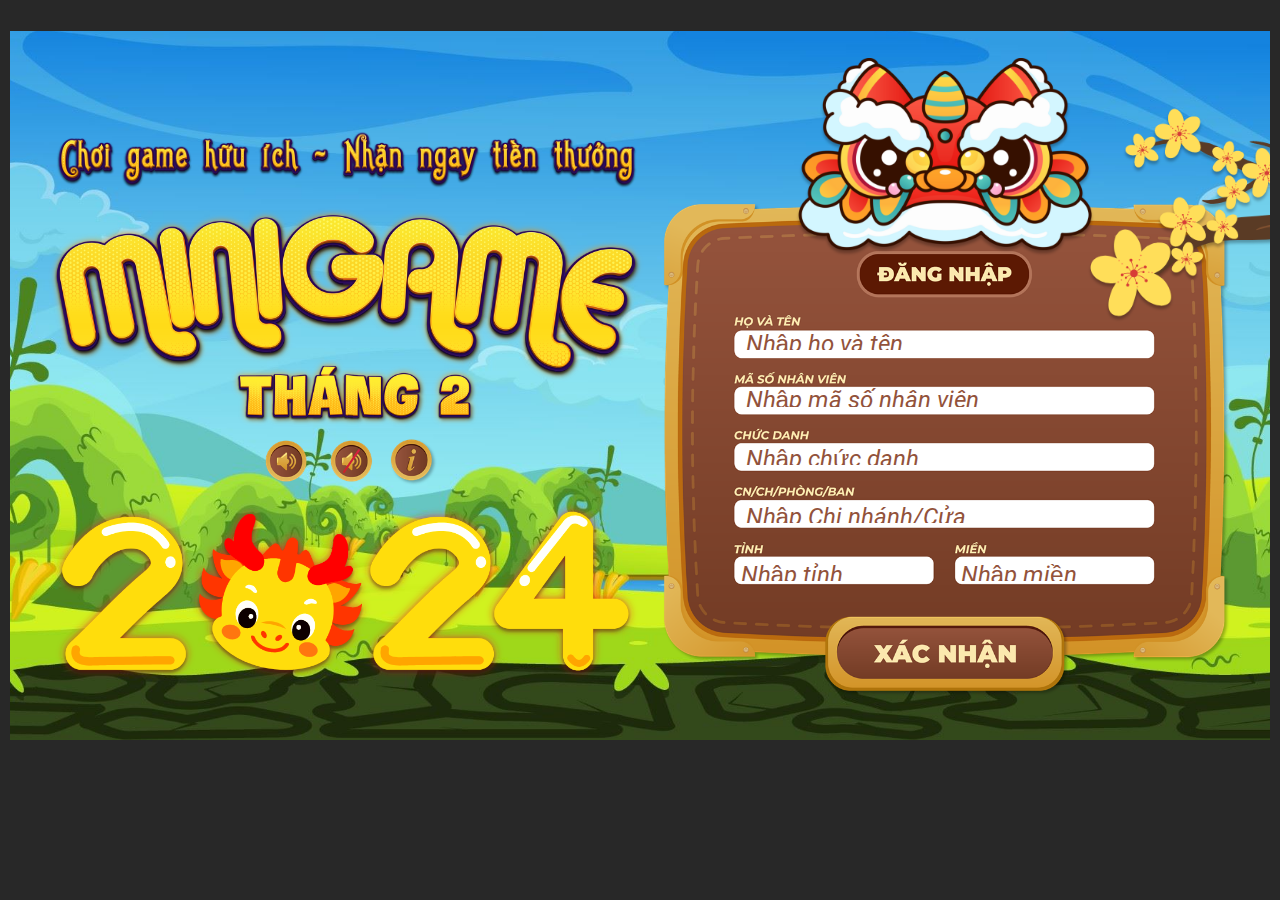
<file: index.html>
﻿<!doctype html>
<html lang="vi-VN">
<head>
  <meta charset="utf-8">
  <!-- Created using Storyline 360 x64 - http://www.articulate.com  -->
  <!-- version: 3.90.32893.0 -->
  <title>MINIGAME L&#7852;T H&#204;NH &#272;O&#193;N CH&#7918;</title>
  <meta http-equiv="x-ua-compatible" content="IE=edge"/>
  <meta name="viewport" content="width=device-width,initial-scale=1,user-scalable=no,shrink-to-fit=no,minimal-ui"/>
  <meta name="apple-mobile-web-app-capable" content="yes"/>
  <style>
    html, body { height: 100%; padding: 0; margin: 0 }
    #app { height: 100%; width: 100%; }
  </style>

  <script>
    window.DS = {};
    window.globals = {
      DATA_PATH_BASE: '',
      HAS_FRAME: true,
      HAS_SLIDE: true,

      lmsPresent: false,
      tinCanPresent: false,
      cmi5Present: false,
      aoSupport: false,
      scale: 'noscale',
      captureRc: false,
      browserSize: 'optimal',
      bgColor: '#282828',
      features: 'DropInAcc,DropInBase,DropInCore,DropInInteractions,DropInMisc,DropInVectors,DropInVideo,LayerPresentAsDialog,MultipleQuizTracking,UpdatedThemeEditor',
      themeName: 'unified',
      preloaderColor: '#FFFFFF',
      suppressAnalytics: false,
      productChannel: 'stable',
      publishSource: 'storyline',
      aid: 'aid|982b5509-1b52-4184-85fe-4e219e0c3761',
      cid: '703c6d7a-6cf3-4b92-a9c9-28b495076713',
      playerVersion: '3.90.32893.0',
      publishTimestamp: '2024-08-17T09:46:41.4989556Z',
      maxIosVideoElements: 10,
      connectionSettings: { message: 'Ba%CC%A3n%20%C4%91ang%20%C6%A1%CC%89%20ch%C3%AA%CC%81%20%C4%91%C3%B4%CC%A3%20ngoa%CC%A3i%20tuy%C3%AA%CC%81n.%20%C4%90ang%20c%C3%B4%CC%81%20k%C3%AA%CC%81t%20n%C3%B4%CC%81i%20la%CC%A3i...', useDarkTheme: false, mode: 'disabled' },
      hasFeature: function(feature) {
        return this.features.split(',').includes(feature);
      },
      
      parseParams: function(qs) {
        if (window.globals.parsedParams != null) {
          return window.globals.parsedParams;
        }
        qs = (qs || window.location.search.substr(1)).split('+').join(' ');
        var params = {},
            tokens,
            re = /[?&]?([^=]+)=([^&]*)/g;

        while (tokens = re.exec(qs)) {
          params[decodeURIComponent(tokens[1]).trim()] =
            decodeURIComponent(tokens[2]).trim();
        }
        window.globals.parsedParams = params;
        return params;
      }

    };
  </script>
  <script>
    var isIe11 = ('ActiveXObject' in window || window.MSBlobBuilder != null)
      && window.msCrypto != null && !window.ActiveXObject;
    if (isIe11) {
      window.globals.unsupportedBrowser = true;
      document.write(atob('[base64]'));
    }
  </script>

  <script>
    if (window.globals.hasFeature('MultiLanguageSinglePackageSupport')) {
      
      
    }
  </script>

  
  <script>window.THREE = { };</script>
  
</head>
<body style="background: #282828" class="cs-HTML theme-unified">
  <!-- 360 -->
  <script>!function(){var e,i=/iPhone/i,o=/iPod/i,n=/iPad/i,t=/\biOS-universal(?:.+)Mac\b/i,r=/\bAndroid(?:.+)Mobile\b/i,a=/Android/i,d=/(?:SD4930UR|\bSilk(?:.+)Mobile\b)/i,p=/Silk/i,l=/Windows Phone/i,u=/\bWindows(?:.+)ARM\b/i,b=/BlackBerry/i,s=/BB10/i,c=/Opera Mini/i,f=/\b(CriOS|Chrome)(?:.+)Mobile/i,h=/Mobile(?:.+)Firefox\b/i,v=function(e){return void 0!==e&&"MacIntel"===e.platform&&"number"==typeof e.maxTouchPoints&&e.maxTouchPoints>1&&"undefined"==typeof MSStream};e=function(e){var m={userAgent:"",platform:"",maxTouchPoints:0};e||"undefined"==typeof navigator?"string"==typeof e?m.userAgent=e:e&&e.userAgent&&(m={userAgent:e.userAgent,platform:e.platform,maxTouchPoints:e.maxTouchPoints||0}):m={userAgent:navigator.userAgent,platform:navigator.platform,maxTouchPoints:navigator.maxTouchPoints||0};var g=m.userAgent,y=g.split("[FBAN");void 0!==y[1]&&(g=y[0]),void 0!==(y=g.split("Twitter"))[1]&&(g=y[0]);var A=function(e){return function(i){return i.test(e)}}(g),w={apple:{phone:A(i)&&!A(l),ipod:A(o),tablet:!A(i)&&(A(n)||v(m))&&!A(l),universal:A(t),device:(A(i)||A(o)||A(n)||A(t)||v(m))&&!A(l)},amazon:{phone:A(d),tablet:!A(d)&&A(p),device:A(d)||A(p)},android:{phone:!A(l)&&A(d)||!A(l)&&A(r),tablet:!A(l)&&!A(d)&&!A(r)&&(A(p)||A(a)),device:!A(l)&&(A(d)||A(p)||A(r)||A(a))||A(/\bokhttp\b/i)},windows:{phone:A(l),tablet:A(u),device:A(l)||A(u)},other:{blackberry:A(b),blackberry10:A(s),opera:A(c),firefox:A(h),chrome:A(f),device:A(b)||A(s)||A(c)||A(h)||A(f)},any:!1,phone:!1,tablet:!1};return w.any=w.apple.device||w.android.device||w.windows.device||w.other.device,w.phone=w.apple.phone||w.android.phone||w.windows.phone,w.tablet=w.apple.tablet||w.android.tablet||w.windows.tablet,w}(),"object"==typeof exports&&"undefined"!=typeof module?module.exports=e:"function"==typeof define&&define.amd?define((function(){return e})):this.isMobile=e}();
    window.isMobile.apple.tablet = window.isMobile.apple.tablet ||
      (navigator.platform === 'MacIntel' && navigator.maxTouchPoints > 1);
    window.isMobile.apple.device = window.isMobile.apple.device || window.isMobile.apple.tablet;
    window.isMobile.tablet = window.isMobile.tablet || window.isMobile.apple.tablet;
    window.isMobile.any = window.isMobile.any || window.isMobile.apple.tablet;
  </script>

  <div id="focus-sink" tabindex="-1"></div>

  <div id="preso"></div>
  <script>
    (function() {

      var classTypes = [ 'desktop', 'mobile', 'phone', 'tablet' ];

      var addDeviceClasses = function(prefix, testObj) {
        var curr, i;
        for (i = 0; i < classTypes.length; i++) {
          curr = classTypes[i];
          if (testObj[curr]) {
            document.body.classList.add(prefix + curr);
          }
        }
      };

      var params = window.globals.parseParams(),
          isDevicePreview = params.devicepreview === '1',
          isPhoneOverride = params.deviceType === 'phone' || (isDevicePreview && params.phone == '1'),
          isTabletOverride = (params.deviceType === 'tablet' || isDevicePreview) && !isPhoneOverride,
          isMobileOverride = isPhoneOverride || isTabletOverride;

      var deviceView = {
        desktop: !window.isMobile.any && !isMobileOverride,
        mobile: window.isMobile.any || isMobileOverride,
        phone: isPhoneOverride || (window.isMobile.phone && !isTabletOverride),
        tablet: isTabletOverride || window.isMobile.tablet
      };

      window.globals.deviceView = deviceView;
      window.isMobile.desktop = !window.isMobile.any;
      window.isMobile.mobile = window.isMobile.any;

      addDeviceClasses('view-', deviceView);

    })();
  </script>
  
  <script src='story_content/triggers.js' type=text/javascript></script>
<script src='story_content/user.js' type=text/javascript></script>
  <div class="slide-loader"></div>

  <script>
    var doc = document, loader = doc.body.querySelector('.slide-loader'); [ 1, 2, 3 ].forEach(function(n) { var d = doc.createElement('div'); d.style.backgroundColor = window.globals.preloaderColor; d.classList.add('mobile-loader-dot'); d.classList.add('dot' + n); loader.appendChild(d); });
  </script>

  <div class="mobile-load-title-overlay" style="display: none">
    <div class="mobile-load-title">MINIGAME L&#7852;T H&#204;NH &#272;O&#193;N CH&#7918;</div>
  </div>

  <div class="mobile-chrome-warning"></div>

  
<style>
  .warn-connection-dialog {
    display: none;
    background: transparent;
    pointer-events: all;
    position: fixed;
    left: 0;
    top: 0;
    width: 100%;
    height: 100%;
    z-index: 999;
  }

  .warn-connection-content {
    pointer-events: all;
    border-radius: 4px;
    background: white;
    border: 1px solid #E7E7E7;
    color: #333333;
    box-shadow: 0 2px 4px rgba(0, 0, 0, 0.25);
    transition: all 150ms ease-out;
    position: absolute;
    white-space: nowrap;
  }

  .view-phone.is-landscape .warn-connection-content {
    left: 23px;
    bottom: 23px;
  }

  .view-tablet.is-landscape .warn-connection-content {
    left: 50%;
    top: 20px;
    transform: translateX(-50%);
  }

  .view-mobile.is-portrait .warn-connection-content {
    transform: translate(-50%, calc(-100% - 15px));
  }

  .warn-connection-content p {
    display: inline-block;
    margin: 0 8px 0 0;
    line-height: 33px;
    font-size: 11px;
  }

  .warn-connection-content svg {
    position: relative;
    vertical-align: middle;
    margin: 0 2px 2px 8px;
  }

  .view-desktop .warn-connection-content {
    left: 1.5em;
    bottom: 1.5em;
  }

  .view-desktop .warn-connection-content p {
    font-size: 1.1em;
  }

  .is-offline .warn-connection-dialog {
    display: block;
  }

  .is-offline .cs-panel * {
    pointer-events: none !important;
  }

  .is-offline .cs-panel {
    pointer-events: all !important;
  }

  .is-offline #nav-controls * {
    pointer-events: none !important;
  }

  .is-offline #nav-controls {
    pointer-events: all !important;
  }
</style>

<div class="warn-connection-dialog" role="alertdialog" aria-modal="true" tabindex="0" aria-labelledby="warn-connection-message">
  <div class="warn-connection-content">
    <svg width="17" height="15" viewBox="0 0 17 15" xmlns="http://www.w3.org/2000/svg">
      <path fill="#8F0000" stroke="white" d="M16.07,12.98 L15.88,12.23 L9.51,1.21 C8.97,0.26,7.6,0.26,7.06,1.21 L0.69,12.23 C0.15,13.16,0.81,14.36,1.91,14.36 H14.65 C15.47,14.36,16.05,13.7,16.07,12.98 Z"/>
      <path fill="white" stroke="white" d="M8.58,5.5 C8.35,5.28,8.5,5.35,8.21,5.32 C8.09,5.35,7.97,5.49,7.96,5.67 C7.97,5.79,7.98,5.92,7.98,6.04 L7.98,6.04 C7.99,6.17,8,6.31,8.01,6.43 L8.01,6.44 C8.03,6.92,8.06,7.41,8.09,7.9 L8.09,7.9 C8.12,8.39,8.14,8.88,8.17,9.37 C8.17,9.39,8.18,9.42,8.2,9.44 C8.23,9.46,8.25,9.47,8.28,9.47 C8.31,9.47,8.34,9.46,8.35,9.44 C8.37,9.43,8.38,9.4,8.39,9.35 L8.39,9.34 C8.39,9.24,8.4,9.15,8.4,9.05 L8.4,9.05 C8.41,8.96,8.41,8.86,8.42,8.75 C8.43,8.44,8.45,8.12,8.47,7.81 L8.47,7.81 C8.49,7.49,8.51,7.18,8.53,6.87 C8.55,6.46,8.56,6.05,8.59,5.64 L8.6,5.62 C8.6,5.57,8.59,5.53,8.58,5.5 L8.21,5.32 Z"/>
      <circle fill="white" stroke="white" cx="8.3" cy="11.35" r="0.3"/>
    </svg>
    <p id="warn-connection-message">You are offline. Trying to reconnect...</p>
  </div>
</div>

<script>
  (function() {
    window.DS.connection = {
      warningShown: false,
      assets: {},
      loadingAssetGroup: false,
      retryDelay: 500
    };

    var connectionSettings = window.globals.connectionSettings || {};

    var useConnectionMessages = window.AbortController != null &&
      window.location.protocol != 'file:' &&
      connectionSettings.mode === 'normal';

    window.DS.connection.useConnectionMessages = useConnectionMessages;

    var assetCount = 0;
    var checkLoadedId;


    if (useConnectionMessages && connectionSettings != null) {
      var contentEl = document.querySelector('.warn-connection-content');
      var messageEl = contentEl.querySelector('p');

      if (connectionSettings.useDarkTheme) {
        contentEl.style.borderColor = '#BABBBA';
        contentEl.style.backgroundColor = '#282828';
        contentEl.style.color = '#FFFFFF';
      }

      if (connectionSettings.message != null) {
        messageEl.textContent = window.decodeURIComponent(connectionSettings.message);
      }
    }

    function checkAssetsReady() {
      for (var i in DS.connection.assets) {
        if (!DS.connection.assets[i].success) {
          return false;
        }
      }
      return true;
    }

    function stopAssetGroup() {
      if (!useConnectionMessages) { return; }

      assetCount = 0;

      DS.connection.oldAssetGroup = DS.connection.assets;
      DS.connection.assets = {};
      DS.connection.loadingAssetGroup = false;
      clearInterval(checkLoadedId);
    }

    function startAssetGroup() {
      if (!useConnectionMessages) { return; }
      var ticks = 0;
      clearInterval(checkLoadedId);
      checkLoadedId = setInterval(function() {
        var loaded = 0;
        if (assetCount === 0 && loaded === 0) {
          clearInterval(checkLoadedId);
          return;
        }

        for (var i in DS.connection.assets) {
          if (DS.connection.assets[i].success) {
            loaded++;
          }
        }

        if (assetCount === loaded && checkAssetsReady()) {
          for (var i in DS.connection.assets) {
            if (DS.connection.assets[i].action) {
              DS.connection.assets[i].action();
            }
          }
          hideWarning();
          stopAssetGroup();
        }
      }, 100)
    }

    function requiredAsset(url, action, retry, type) {
      if (!useConnectionMessages) { return; }
      if (DS.connection.assets[url]) { return; }

      DS.connection.assets[url] = {
        success: false, action: action, retry: retry, type: type
      };
      assetCount = Object.keys(DS.connection.assets).length;
      if (!DS.connection.loadingAssetGroup) {
        startAssetGroup();
      }
      DS.connection.loadingAssetGroup = true;
    }

    function assetLoaded(url) {
      if (!useConnectionMessages) { return; }
      if (DS.connection.assets[url]) {
        DS.connection.assets[url].success = true;
      }
    }

    function assetFailed(url) {
      if (!useConnectionMessages) { return; }
      if (!DS.connection.assets[url]) {
        if (/\.js$/.test(url) && url.indexOf('transcripts') === -1) {
          setTimeout(function() {
            if (DS.connection.lastSlideLoaded != null) {
              DS.connection.lastSlideLoaded();
            }
          }, DS.connection.retryDelay);
        }
        return;
      }
      if (!DS.connection.warningShown) { showWarning(); }
      if (DS.connection.assets[url].retry) {
        setTimeout(function() {
          if (!DS.connection.assets[url].success) {
            DS.connection.assets[url].retry()
          }
        }, DS.connection.retryDelay);
      }
    }

    function hideWarning() {
      document.body.classList.remove('is-offline');
      DS.connection.warningShown = false;
      enableKeys();
    }
    DS.connection.hideWarning = hideWarning

    function showWarning(btn) {
      document.body.classList.add('is-offline')
      DS.connection.warningShown = true;
      updateWarningPosition();
      disableKeys();
    }

    function updateWarningPosition() {
      if (!DS.connection.warningShown) {
        return;
      }

      var isPortrait = document.body.classList.contains('is-portrait');
      var isMobile = document.body.classList.contains('view-mobile');
      var warningEl = document.querySelector('.warn-connection-content');

      if (isPortrait && isMobile) {
        var slide = document.querySelector('.primary-slide');
        var slideRect = slide != null
          ? slide.getBoundingClientRect()
          : { top: window.innerHeight, left: 0, width: window.innerWidth };

        warningEl.style.top = `${slideRect.top}px`
        warningEl.style.left = `${slideRect.left + slideRect.width / 2}px`
      } else {
        warningEl.style.top = null;
        warningEl.style.left = null;
      }

      window.requestAnimationFrame(updateWarningPosition);
    }

    function onDisableKeyDown(e) {
      e.preventDefault();
      e.stopImmediatePropagation();
    }

    function onDisableKeyUp(e) {
      e.preventDefault();
      e.stopImmediatePropagation();
    }

    var accStyle = document.createElement('style');
    var warnDialogEl = document.querySelector('.warn-connection-dialog');

    function disableKeys() {
      if (DS.views && DS.views.nsStack && DS.views.nsStack.length === 1) {
        DS.views.nsStack[0].tabReachable = false
        DS.views.nsStack[0].updateTabIndex(true, true);
      }

      accStyle.innerHTML = '.acc-shadow-dom { display: none; }';
      document.body.appendChild(accStyle);

      warnDialogEl.parentNode.append(warnDialogEl);
      warnDialogEl.focus();
    }

    function enableKeys() {
      accStyle.remove();
      if (DS.views && DS.views.nsStack && DS.views.nsStack.length === 1 && DS.views.nsStack[0].name === '_frame') {
        DS.views.nsStack[0].tabReachable = true;
        DS.views.nsStack[0].updateTabIndex();
      }
    }

    // these will all be noops if the feature flag isn't set in
    // the data and `window.globals.features`
    DS.connection.requiredAsset = requiredAsset;
    DS.connection.assetLoaded = assetLoaded;
    DS.connection.assetFailed = assetFailed;
    DS.connection.stopAssetGroup = stopAssetGroup;
    DS.connection.startAssetGroup = startAssetGroup;
  })();
</script>


  <script>
    
    if (window.autoSpider && window.vInterfaceObject) {
      document.querySelector('.mobile-load-title-overlay').style.display = 'none';
    }
  </script>

  

  <link rel="stylesheet" href="html5/data/css/output.min.css" data-noprefix/>
</body>
<script src="html5/lib/scripts/bootstrapper.min.js"></script>
</html>
</file>
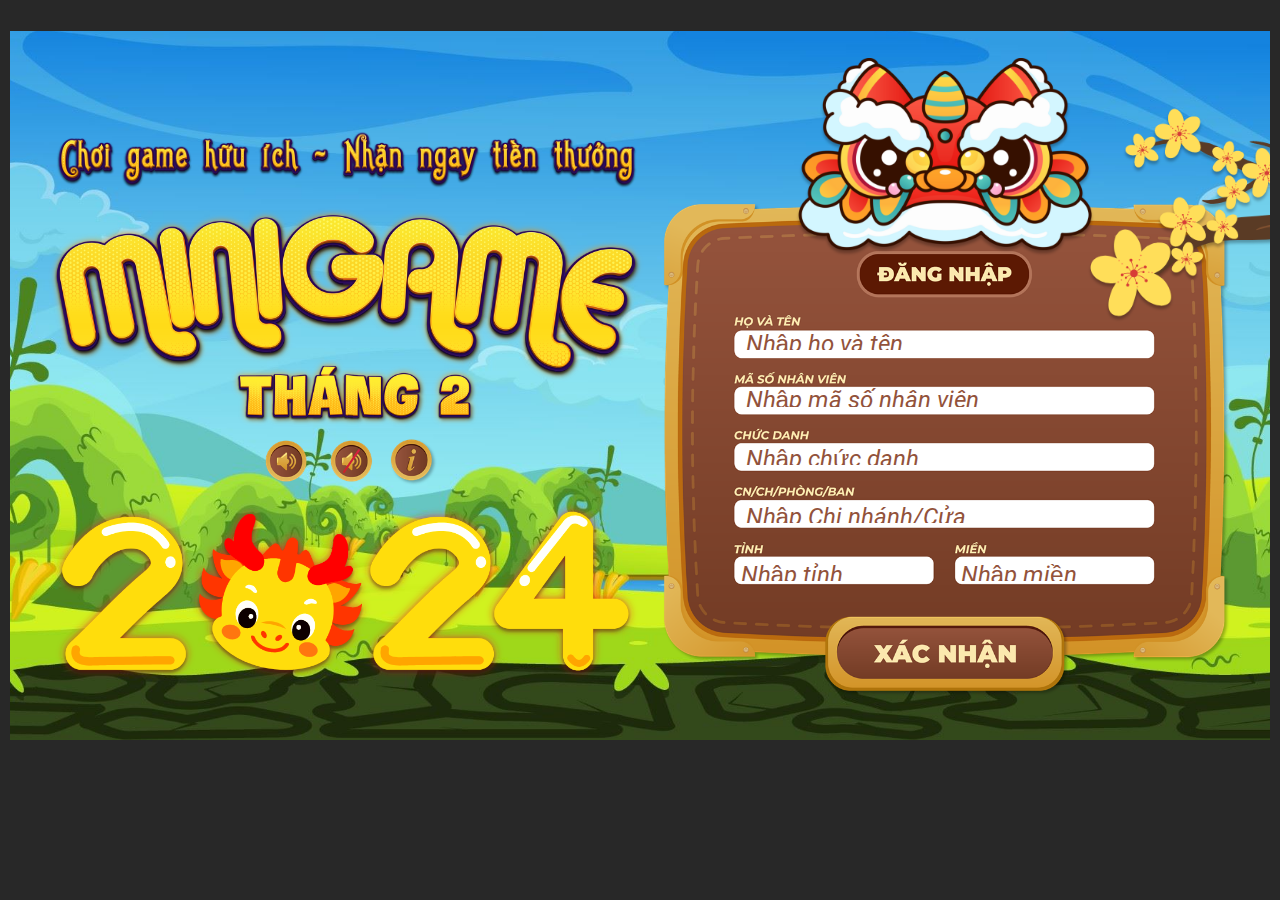
<file: index_lms.html>
<!doctype html>
<html lang="vi-VN">
<head>
  <meta charset="utf-8">
  <!-- Created using Storyline 360 x64 - http://www.articulate.com  -->
  <!-- version: 3.90.32893.0 -->
  <title>MINIGAME L&#7852;T H&#204;NH &#272;O&#193;N CH&#7918;</title>
  <meta http-equiv="x-ua-compatible" content="IE=edge"/>
  <meta name="viewport" content="width=device-width,initial-scale=1,user-scalable=no,shrink-to-fit=no,minimal-ui"/>
  <meta name="apple-mobile-web-app-capable" content="yes"/>
  <style>
    html, body { height: 100%; padding: 0; margin: 0 }
    #app { height: 100%; width: 100%; }
  </style>

  <script>
    window.DS = {};
    window.globals = {
      DATA_PATH_BASE: '',
      HAS_FRAME: true,
      HAS_SLIDE: true,

      lmsPresent: true,
      tinCanPresent: false,
      cmi5Present: false,
      aoSupport: false,
      scale: 'noscale',
      captureRc: false,
      browserSize: 'optimal',
      bgColor: '#282828',
      features: 'DropInAcc,DropInBase,DropInCore,DropInInteractions,DropInMisc,DropInVectors,DropInVideo,LayerPresentAsDialog,MultipleQuizTracking,UpdatedThemeEditor',
      themeName: 'unified',
      preloaderColor: '#FFFFFF',
      suppressAnalytics: false,
      productChannel: 'stable',
      publishSource: 'storyline',
      aid: 'aid|982b5509-1b52-4184-85fe-4e219e0c3761',
      cid: '703c6d7a-6cf3-4b92-a9c9-28b495076713',
      playerVersion: '3.90.32893.0',
      publishTimestamp: '2024-08-17T09:46:41.5931510Z',
      maxIosVideoElements: 10,
      connectionSettings: { message: 'Ba%CC%A3n%20%C4%91ang%20%C6%A1%CC%89%20ch%C3%AA%CC%81%20%C4%91%C3%B4%CC%A3%20ngoa%CC%A3i%20tuy%C3%AA%CC%81n.%20%C4%90ang%20c%C3%B4%CC%81%20k%C3%AA%CC%81t%20n%C3%B4%CC%81i%20la%CC%A3i...', useDarkTheme: false, mode: 'disabled' },
      hasFeature: function(feature) {
        return this.features.split(',').includes(feature);
      },
      
      parseParams: function(qs) {
        if (window.globals.parsedParams != null) {
          return window.globals.parsedParams;
        }
        qs = (qs || window.location.search.substr(1)).split('+').join(' ');
        var params = {},
            tokens,
            re = /[?&]?([^=]+)=([^&]*)/g;

        while (tokens = re.exec(qs)) {
          params[decodeURIComponent(tokens[1]).trim()] =
            decodeURIComponent(tokens[2]).trim();
        }
        window.globals.parsedParams = params;
        return params;
      }

    };
  </script>
  <script>
    var isIe11 = ('ActiveXObject' in window || window.MSBlobBuilder != null)
      && window.msCrypto != null && !window.ActiveXObject;
    if (isIe11) {
      window.globals.unsupportedBrowser = true;
      document.write(atob('[base64]'));
    }
  </script>

  <script>
    if (window.globals.hasFeature('MultiLanguageSinglePackageSupport')) {
      
      
    }
  </script>

  <script src="lms/scormdriver.js" charset="utf-8"></script>
  <script>window.THREE = { };</script>
  
</head>
<body style="background: #282828" class="cs-HTML theme-unified">
  <!-- 360 -->
  <script>!function(){var e,i=/iPhone/i,o=/iPod/i,n=/iPad/i,t=/\biOS-universal(?:.+)Mac\b/i,r=/\bAndroid(?:.+)Mobile\b/i,a=/Android/i,d=/(?:SD4930UR|\bSilk(?:.+)Mobile\b)/i,p=/Silk/i,l=/Windows Phone/i,u=/\bWindows(?:.+)ARM\b/i,b=/BlackBerry/i,s=/BB10/i,c=/Opera Mini/i,f=/\b(CriOS|Chrome)(?:.+)Mobile/i,h=/Mobile(?:.+)Firefox\b/i,v=function(e){return void 0!==e&&"MacIntel"===e.platform&&"number"==typeof e.maxTouchPoints&&e.maxTouchPoints>1&&"undefined"==typeof MSStream};e=function(e){var m={userAgent:"",platform:"",maxTouchPoints:0};e||"undefined"==typeof navigator?"string"==typeof e?m.userAgent=e:e&&e.userAgent&&(m={userAgent:e.userAgent,platform:e.platform,maxTouchPoints:e.maxTouchPoints||0}):m={userAgent:navigator.userAgent,platform:navigator.platform,maxTouchPoints:navigator.maxTouchPoints||0};var g=m.userAgent,y=g.split("[FBAN");void 0!==y[1]&&(g=y[0]),void 0!==(y=g.split("Twitter"))[1]&&(g=y[0]);var A=function(e){return function(i){return i.test(e)}}(g),w={apple:{phone:A(i)&&!A(l),ipod:A(o),tablet:!A(i)&&(A(n)||v(m))&&!A(l),universal:A(t),device:(A(i)||A(o)||A(n)||A(t)||v(m))&&!A(l)},amazon:{phone:A(d),tablet:!A(d)&&A(p),device:A(d)||A(p)},android:{phone:!A(l)&&A(d)||!A(l)&&A(r),tablet:!A(l)&&!A(d)&&!A(r)&&(A(p)||A(a)),device:!A(l)&&(A(d)||A(p)||A(r)||A(a))||A(/\bokhttp\b/i)},windows:{phone:A(l),tablet:A(u),device:A(l)||A(u)},other:{blackberry:A(b),blackberry10:A(s),opera:A(c),firefox:A(h),chrome:A(f),device:A(b)||A(s)||A(c)||A(h)||A(f)},any:!1,phone:!1,tablet:!1};return w.any=w.apple.device||w.android.device||w.windows.device||w.other.device,w.phone=w.apple.phone||w.android.phone||w.windows.phone,w.tablet=w.apple.tablet||w.android.tablet||w.windows.tablet,w}(),"object"==typeof exports&&"undefined"!=typeof module?module.exports=e:"function"==typeof define&&define.amd?define((function(){return e})):this.isMobile=e}();
    window.isMobile.apple.tablet = window.isMobile.apple.tablet ||
      (navigator.platform === 'MacIntel' && navigator.maxTouchPoints > 1);
    window.isMobile.apple.device = window.isMobile.apple.device || window.isMobile.apple.tablet;
    window.isMobile.tablet = window.isMobile.tablet || window.isMobile.apple.tablet;
    window.isMobile.any = window.isMobile.any || window.isMobile.apple.tablet;
  </script>

  <div id="focus-sink" tabindex="-1"></div>

  <div id="preso"></div>
  <script>
    (function() {

      var classTypes = [ 'desktop', 'mobile', 'phone', 'tablet' ];

      var addDeviceClasses = function(prefix, testObj) {
        var curr, i;
        for (i = 0; i < classTypes.length; i++) {
          curr = classTypes[i];
          if (testObj[curr]) {
            document.body.classList.add(prefix + curr);
          }
        }
      };

      var params = window.globals.parseParams(),
          isDevicePreview = params.devicepreview === '1',
          isPhoneOverride = params.deviceType === 'phone' || (isDevicePreview && params.phone == '1'),
          isTabletOverride = (params.deviceType === 'tablet' || isDevicePreview) && !isPhoneOverride,
          isMobileOverride = isPhoneOverride || isTabletOverride;

      var deviceView = {
        desktop: !window.isMobile.any && !isMobileOverride,
        mobile: window.isMobile.any || isMobileOverride,
        phone: isPhoneOverride || (window.isMobile.phone && !isTabletOverride),
        tablet: isTabletOverride || window.isMobile.tablet
      };

      window.globals.deviceView = deviceView;
      window.isMobile.desktop = !window.isMobile.any;
      window.isMobile.mobile = window.isMobile.any;

      addDeviceClasses('view-', deviceView);

    })();
  </script>
  
  <script src='story_content/triggers.js' type=text/javascript></script>
<script src='story_content/user.js' type=text/javascript></script>
  <div class="slide-loader"></div>

  <script>
    var doc = document, loader = doc.body.querySelector('.slide-loader'); [ 1, 2, 3 ].forEach(function(n) { var d = doc.createElement('div'); d.style.backgroundColor = window.globals.preloaderColor; d.classList.add('mobile-loader-dot'); d.classList.add('dot' + n); loader.appendChild(d); });
  </script>

  <div class="mobile-load-title-overlay" style="display: none">
    <div class="mobile-load-title">MINIGAME L&#7852;T H&#204;NH &#272;O&#193;N CH&#7918;</div>
  </div>

  <div class="mobile-chrome-warning"></div>

  
<style>
  .warn-connection-dialog {
    display: none;
    background: transparent;
    pointer-events: all;
    position: fixed;
    left: 0;
    top: 0;
    width: 100%;
    height: 100%;
    z-index: 999;
  }

  .warn-connection-content {
    pointer-events: all;
    border-radius: 4px;
    background: white;
    border: 1px solid #E7E7E7;
    color: #333333;
    box-shadow: 0 2px 4px rgba(0, 0, 0, 0.25);
    transition: all 150ms ease-out;
    position: absolute;
    white-space: nowrap;
  }

  .view-phone.is-landscape .warn-connection-content {
    left: 23px;
    bottom: 23px;
  }

  .view-tablet.is-landscape .warn-connection-content {
    left: 50%;
    top: 20px;
    transform: translateX(-50%);
  }

  .view-mobile.is-portrait .warn-connection-content {
    transform: translate(-50%, calc(-100% - 15px));
  }

  .warn-connection-content p {
    display: inline-block;
    margin: 0 8px 0 0;
    line-height: 33px;
    font-size: 11px;
  }

  .warn-connection-content svg {
    position: relative;
    vertical-align: middle;
    margin: 0 2px 2px 8px;
  }

  .view-desktop .warn-connection-content {
    left: 1.5em;
    bottom: 1.5em;
  }

  .view-desktop .warn-connection-content p {
    font-size: 1.1em;
  }

  .is-offline .warn-connection-dialog {
    display: block;
  }

  .is-offline .cs-panel * {
    pointer-events: none !important;
  }

  .is-offline .cs-panel {
    pointer-events: all !important;
  }

  .is-offline #nav-controls * {
    pointer-events: none !important;
  }

  .is-offline #nav-controls {
    pointer-events: all !important;
  }
</style>

<div class="warn-connection-dialog" role="alertdialog" aria-modal="true" tabindex="0" aria-labelledby="warn-connection-message">
  <div class="warn-connection-content">
    <svg width="17" height="15" viewBox="0 0 17 15" xmlns="http://www.w3.org/2000/svg">
      <path fill="#8F0000" stroke="white" d="M16.07,12.98 L15.88,12.23 L9.51,1.21 C8.97,0.26,7.6,0.26,7.06,1.21 L0.69,12.23 C0.15,13.16,0.81,14.36,1.91,14.36 H14.65 C15.47,14.36,16.05,13.7,16.07,12.98 Z"/>
      <path fill="white" stroke="white" d="M8.58,5.5 C8.35,5.28,8.5,5.35,8.21,5.32 C8.09,5.35,7.97,5.49,7.96,5.67 C7.97,5.79,7.98,5.92,7.98,6.04 L7.98,6.04 C7.99,6.17,8,6.31,8.01,6.43 L8.01,6.44 C8.03,6.92,8.06,7.41,8.09,7.9 L8.09,7.9 C8.12,8.39,8.14,8.88,8.17,9.37 C8.17,9.39,8.18,9.42,8.2,9.44 C8.23,9.46,8.25,9.47,8.28,9.47 C8.31,9.47,8.34,9.46,8.35,9.44 C8.37,9.43,8.38,9.4,8.39,9.35 L8.39,9.34 C8.39,9.24,8.4,9.15,8.4,9.05 L8.4,9.05 C8.41,8.96,8.41,8.86,8.42,8.75 C8.43,8.44,8.45,8.12,8.47,7.81 L8.47,7.81 C8.49,7.49,8.51,7.18,8.53,6.87 C8.55,6.46,8.56,6.05,8.59,5.64 L8.6,5.62 C8.6,5.57,8.59,5.53,8.58,5.5 L8.21,5.32 Z"/>
      <circle fill="white" stroke="white" cx="8.3" cy="11.35" r="0.3"/>
    </svg>
    <p id="warn-connection-message">You are offline. Trying to reconnect...</p>
  </div>
</div>

<script>
  (function() {
    window.DS.connection = {
      warningShown: false,
      assets: {},
      loadingAssetGroup: false,
      retryDelay: 500
    };

    var connectionSettings = window.globals.connectionSettings || {};

    var useConnectionMessages = window.AbortController != null &&
      window.location.protocol != 'file:' &&
      connectionSettings.mode === 'normal';

    window.DS.connection.useConnectionMessages = useConnectionMessages;

    var assetCount = 0;
    var checkLoadedId;


    if (useConnectionMessages && connectionSettings != null) {
      var contentEl = document.querySelector('.warn-connection-content');
      var messageEl = contentEl.querySelector('p');

      if (connectionSettings.useDarkTheme) {
        contentEl.style.borderColor = '#BABBBA';
        contentEl.style.backgroundColor = '#282828';
        contentEl.style.color = '#FFFFFF';
      }

      if (connectionSettings.message != null) {
        messageEl.textContent = window.decodeURIComponent(connectionSettings.message);
      }
    }

    function checkAssetsReady() {
      for (var i in DS.connection.assets) {
        if (!DS.connection.assets[i].success) {
          return false;
        }
      }
      return true;
    }

    function stopAssetGroup() {
      if (!useConnectionMessages) { return; }

      assetCount = 0;

      DS.connection.oldAssetGroup = DS.connection.assets;
      DS.connection.assets = {};
      DS.connection.loadingAssetGroup = false;
      clearInterval(checkLoadedId);
    }

    function startAssetGroup() {
      if (!useConnectionMessages) { return; }
      var ticks = 0;
      clearInterval(checkLoadedId);
      checkLoadedId = setInterval(function() {
        var loaded = 0;
        if (assetCount === 0 && loaded === 0) {
          clearInterval(checkLoadedId);
          return;
        }

        for (var i in DS.connection.assets) {
          if (DS.connection.assets[i].success) {
            loaded++;
          }
        }

        if (assetCount === loaded && checkAssetsReady()) {
          for (var i in DS.connection.assets) {
            if (DS.connection.assets[i].action) {
              DS.connection.assets[i].action();
            }
          }
          hideWarning();
          stopAssetGroup();
        }
      }, 100)
    }

    function requiredAsset(url, action, retry, type) {
      if (!useConnectionMessages) { return; }
      if (DS.connection.assets[url]) { return; }

      DS.connection.assets[url] = {
        success: false, action: action, retry: retry, type: type
      };
      assetCount = Object.keys(DS.connection.assets).length;
      if (!DS.connection.loadingAssetGroup) {
        startAssetGroup();
      }
      DS.connection.loadingAssetGroup = true;
    }

    function assetLoaded(url) {
      if (!useConnectionMessages) { return; }
      if (DS.connection.assets[url]) {
        DS.connection.assets[url].success = true;
      }
    }

    function assetFailed(url) {
      if (!useConnectionMessages) { return; }
      if (!DS.connection.assets[url]) {
        if (/\.js$/.test(url) && url.indexOf('transcripts') === -1) {
          setTimeout(function() {
            if (DS.connection.lastSlideLoaded != null) {
              DS.connection.lastSlideLoaded();
            }
          }, DS.connection.retryDelay);
        }
        return;
      }
      if (!DS.connection.warningShown) { showWarning(); }
      if (DS.connection.assets[url].retry) {
        setTimeout(function() {
          if (!DS.connection.assets[url].success) {
            DS.connection.assets[url].retry()
          }
        }, DS.connection.retryDelay);
      }
    }

    function hideWarning() {
      document.body.classList.remove('is-offline');
      DS.connection.warningShown = false;
      enableKeys();
    }
    DS.connection.hideWarning = hideWarning

    function showWarning(btn) {
      document.body.classList.add('is-offline')
      DS.connection.warningShown = true;
      updateWarningPosition();
      disableKeys();
    }

    function updateWarningPosition() {
      if (!DS.connection.warningShown) {
        return;
      }

      var isPortrait = document.body.classList.contains('is-portrait');
      var isMobile = document.body.classList.contains('view-mobile');
      var warningEl = document.querySelector('.warn-connection-content');

      if (isPortrait && isMobile) {
        var slide = document.querySelector('.primary-slide');
        var slideRect = slide != null
          ? slide.getBoundingClientRect()
          : { top: window.innerHeight, left: 0, width: window.innerWidth };

        warningEl.style.top = `${slideRect.top}px`
        warningEl.style.left = `${slideRect.left + slideRect.width / 2}px`
      } else {
        warningEl.style.top = null;
        warningEl.style.left = null;
      }

      window.requestAnimationFrame(updateWarningPosition);
    }

    function onDisableKeyDown(e) {
      e.preventDefault();
      e.stopImmediatePropagation();
    }

    function onDisableKeyUp(e) {
      e.preventDefault();
      e.stopImmediatePropagation();
    }

    var accStyle = document.createElement('style');
    var warnDialogEl = document.querySelector('.warn-connection-dialog');

    function disableKeys() {
      if (DS.views && DS.views.nsStack && DS.views.nsStack.length === 1) {
        DS.views.nsStack[0].tabReachable = false
        DS.views.nsStack[0].updateTabIndex(true, true);
      }

      accStyle.innerHTML = '.acc-shadow-dom { display: none; }';
      document.body.appendChild(accStyle);

      warnDialogEl.parentNode.append(warnDialogEl);
      warnDialogEl.focus();
    }

    function enableKeys() {
      accStyle.remove();
      if (DS.views && DS.views.nsStack && DS.views.nsStack.length === 1 && DS.views.nsStack[0].name === '_frame') {
        DS.views.nsStack[0].tabReachable = true;
        DS.views.nsStack[0].updateTabIndex();
      }
    }

    // these will all be noops if the feature flag isn't set in
    // the data and `window.globals.features`
    DS.connection.requiredAsset = requiredAsset;
    DS.connection.assetLoaded = assetLoaded;
    DS.connection.assetFailed = assetFailed;
    DS.connection.stopAssetGroup = stopAssetGroup;
    DS.connection.startAssetGroup = startAssetGroup;
  })();
</script>


  <script>
    
    if (window.autoSpider && window.vInterfaceObject) {
      document.querySelector('.mobile-load-title-overlay').style.display = 'none';
    }
  </script>

  

  <link rel="stylesheet" href="html5/data/css/output.min.css" data-noprefix/>
</body>
<script src="html5/lib/scripts/bootstrapper.min.js"></script>
</html>
</file>
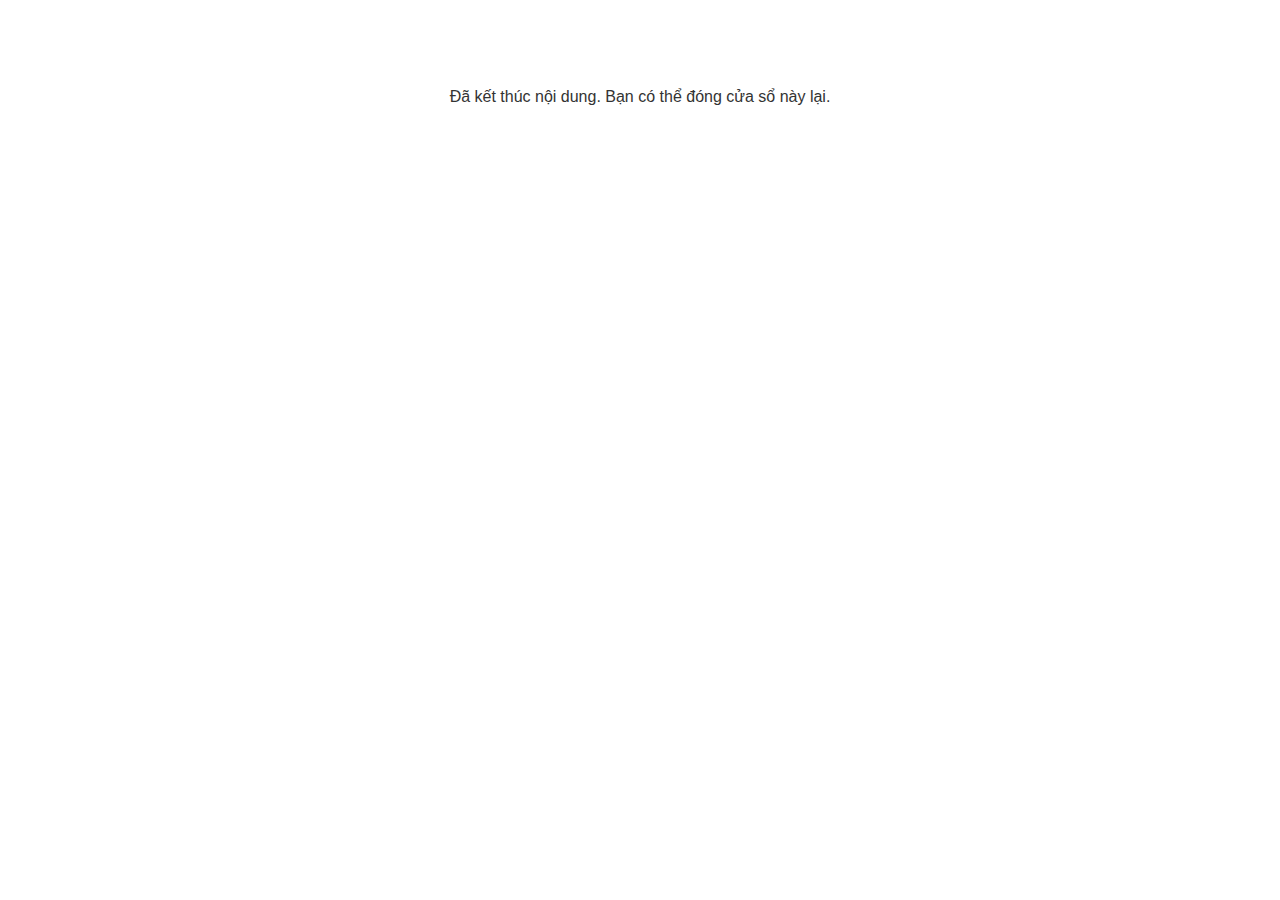
<file: lms/goodbye.html>
<!doctype html>
<html>
<body style="background-color: #ffffff;">

<p role="alert" style="color: #333333;font-family: Lato, articulate, tahoma, arial;font-size: medium;text-align: center;">
<br><br><br><br>
Đã kết thúc nội dung. Bạn có thể đóng cửa sổ này lại.
</p>

</body>
</html>
</file>
